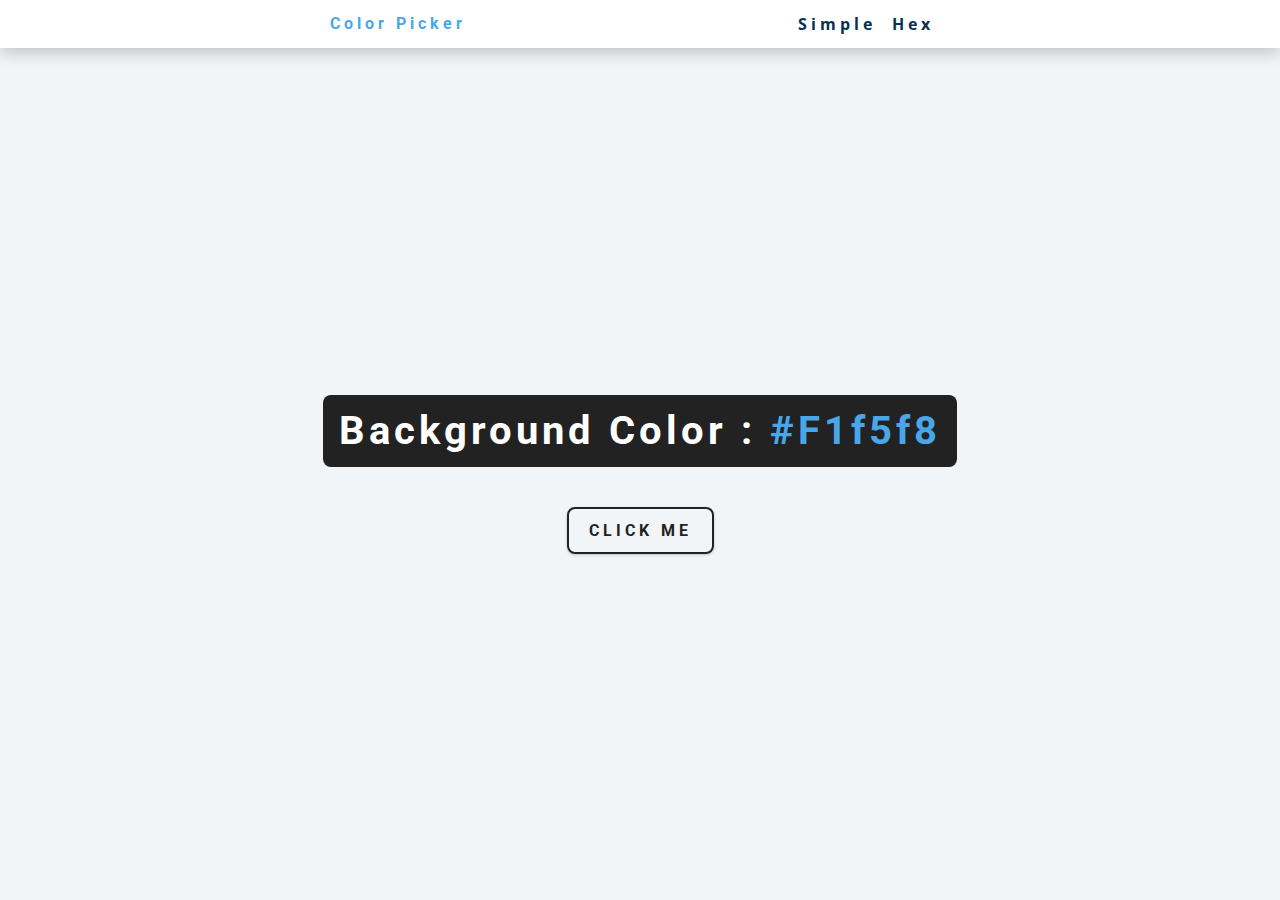
<file: index.html>
<!DOCTYPE html>
<html lang="en">
  <head>
    <meta charset="UTF-8" />
    <meta name="viewport" content="width=device-width, initial-scale=1.0" />
    <link rel="stylesheet" href="style.css" />
    <title>Color picker | Simple</title>
  </head>

  <body>
    <nav>
      <div class="nav-center">
        <h4>Color picker</h4>
        <ul class="nav-links">
          <li><a href="index.html">simple</a></li>
          <li><a href="hex.html">hex</a></li>
        </ul>
      </div>
    </nav>

    <main>
      <div class="container">
        <h2>background color : <span class="color">#f1f5f8</span></h2>
        <button class="btn btn-hero" id="btn">Click me</button>
      </div>
    </main>

    <script src="app.js"></script>
  </body>
</html>
</file>
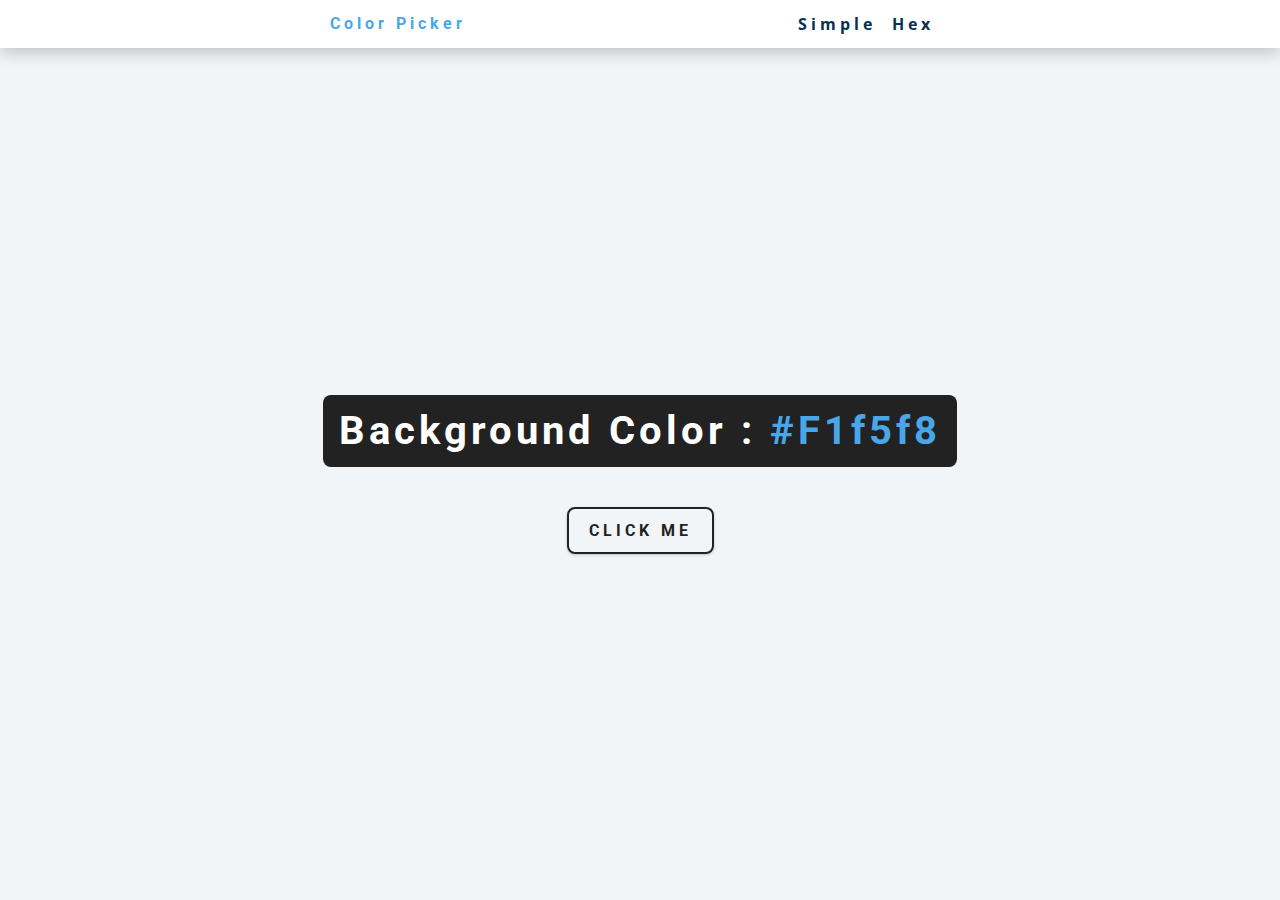
<file: hex.html>
<!DOCTYPE html>
<html lang="en">
  <head>
    <meta charset="UTF-8" />
    <meta name="viewport" content="width=device-width, initial-scale=1.0" />
    <link rel="stylesheet" href="style.css" />
    <title>Color picker | Hex</title>
  </head>

  <body>
    <nav>
      <div class="nav-center">
        <h4>color picker</h4>
        <ul class="nav-links">
          <li><a href="index.html">simple</a></li>
          <li><a href="hex.html">hex</a></li>
        </ul>
      </div>
    </nav>
    
    <main>
      <div class="container">
        <h2>background color : <span class="color">#f1f5f8</span></h2>
        <button class="btn btn-hero" id="btn">click me</button>
      </div>
    </main>

    <script src="hex.js"></script>
  </body>
</html>
</file>
<file: style.css>
/*
=============== 
Fonts
===============
*/
@import url("https://fonts.googleapis.com/css?family=Open+Sans|Roboto:400,700&display=swap");

/*
=============== 
Variables
===============
*/

:root {
  /* dark shades of primary color*/
  --clr-primary-1: hsl(205, 86%, 17%);
  --clr-primary-2: hsl(205, 77%, 27%);
  --clr-primary-3: hsl(205, 72%, 37%);
  --clr-primary-4: hsl(205, 63%, 48%);
  /* primary/main color */
  --clr-primary-5: hsl(205, 78%, 60%);
  /* lighter shades of primary color */
  --clr-primary-6: hsl(205, 89%, 70%);
  --clr-primary-7: hsl(205, 90%, 76%);
  --clr-primary-8: hsl(205, 86%, 81%);
  --clr-primary-9: hsl(205, 90%, 88%);
  --clr-primary-10: hsl(205, 100%, 96%);
  /* darkest grey - used for headings */
  --clr-grey-1: hsl(209, 61%, 16%);
  --clr-grey-2: hsl(211, 39%, 23%);
  --clr-grey-3: hsl(209, 34%, 30%);
  --clr-grey-4: hsl(209, 28%, 39%);
  /* grey used for paragraphs */
  --clr-grey-5: hsl(210, 22%, 49%);
  --clr-grey-6: hsl(209, 23%, 60%);
  --clr-grey-7: hsl(211, 27%, 70%);
  --clr-grey-8: hsl(210, 31%, 80%);
  --clr-grey-9: hsl(212, 33%, 89%);
  --clr-grey-10: hsl(206, 33%, 96%);
  --clr-white: #fff;
  --clr-red-dark: hsl(360, 67%, 44%);
  --clr-red-light: hsl(360, 71%, 66%);
  --clr-green-dark: hsl(125, 67%, 44%);
  --clr-green-light: hsl(125, 71%, 66%);
  --clr-black: #222;
  --ff-primary: "Roboto", sans-serif;
  --ff-secondary: "Open Sans", sans-serif;
  --transition: all 0.3s linear;
  --spacing: 0.25rem;
  --radius: 0.5rem;
  --light-shadow: 0 5px 15px rgba(0, 0, 0, 0.1);
  --dark-shadow: 0 5px 15px rgba(0, 0, 0, 0.2);
  --max-width: 1170px;
  --fixed-width: 620px;
}
/*
=============== 
Global Styles
===============
*/

*,
::after,
::before {
  margin: 0;
  padding: 0;
  box-sizing: border-box;
}
body {
  font-family: var(--ff-secondary);
  background: var(--clr-grey-10);
  color: var(--clr-grey-1);
  line-height: 1.5;
  font-size: 0.875rem;
}
ul {
  list-style-type: none;
}
a {
  text-decoration: none;
}
img:not(.nav-logo) {
  width: 100%;
  display: block;
}

h1,
h2,
h3,
h4 {
  letter-spacing: var(--spacing);
  text-transform: capitalize;
  line-height: 1.25;
  margin-bottom: 0.75rem;
  font-family: var(--ff-primary);
}
h1 {
  font-size: 3rem;
}
h2 {
  font-size: 2rem;
}
h3 {
  font-size: 1.25rem;
}
h4 {
  font-size: 0.875rem;
}
p {
  margin-bottom: 1.25rem;
  color: var(--clr-grey-5);
}
@media screen and (min-width: 800px) {
  h1 {
    font-size: 4rem;
  }
  h2 {
    font-size: 2.5rem;
  }
  h3 {
    font-size: 1.75rem;
  }
  h4 {
    font-size: 1rem;
  }
  body {
    font-size: 1rem;
  }
  h1,
  h2,
  h3,
  h4 {
    line-height: 1;
  }
}
/*  global classes */

.btn {
  font-family: var(--ff-primary);
  text-transform: uppercase;
  background: transparent;
  color: var(--clr-black);
  padding: 0.375rem 0.75rem;
  letter-spacing: var(--spacing);
  display: inline-block;
  font-weight: 700;
  transition: var(--transition);
  font-size: 0.875rem;
  border: 2px solid var(--clr-black);
  cursor: pointer;
  box-shadow: 0 1px 3px rgba(0, 0, 0, 0.2);
  border-radius: var(--radius);
}
.btn:hover {
  color: var(--clr-white);
  background: var(--clr-black);
}
.btn-hero {
  font-size: 1rem;
  padding: 0.75rem 1.25rem;
}
/* section */
.section {
  padding: 5rem 0;
}

.section-center {
  width: 90vw;
  margin: 0 auto;
  max-width: 1170px;
}
@media screen and (min-width: 992px) {
  .section-center {
    width: 95vw;
  }
}
/*
=============== 
Nav
===============
*/
nav {
  background: var(--clr-white);
  height: 3rem;
  display: grid;
  align-items: center;
  box-shadow: var(--dark-shadow);
}
.nav-center {
  width: 90vw;
  max-width: var(--fixed-width);
  margin: 0 auto;
  display: flex;
  align-items: center;
  justify-content: space-between;
}
.nav-center h4 {
  margin-bottom: 0;
  color: var(--clr-primary-5);
}
.nav-links {
  display: flex;
}
nav a {
  text-transform: capitalize;
  font-weight: 700;
  font-size: 1rem;
  color: var(--clr-primary-1);
  letter-spacing: var(--spacing);
  margin-right: 1rem;
}
nav a:hover {
  color: var(--clr-primary-5);
}
/*
=============== 
Container
===============
*/
main {
  min-height: calc(100vh - 3rem);
  display: grid;
  place-items: center;
}
.container {
  text-align: center;
}
.container h2 {
  background: var(--clr-black);
  color: var(--clr-white);
  padding: 1rem;
  border-radius: var(--radius);
  margin-bottom: 2.5rem;
}
.color {
  color: var(--clr-primary-5);
}
</file>
